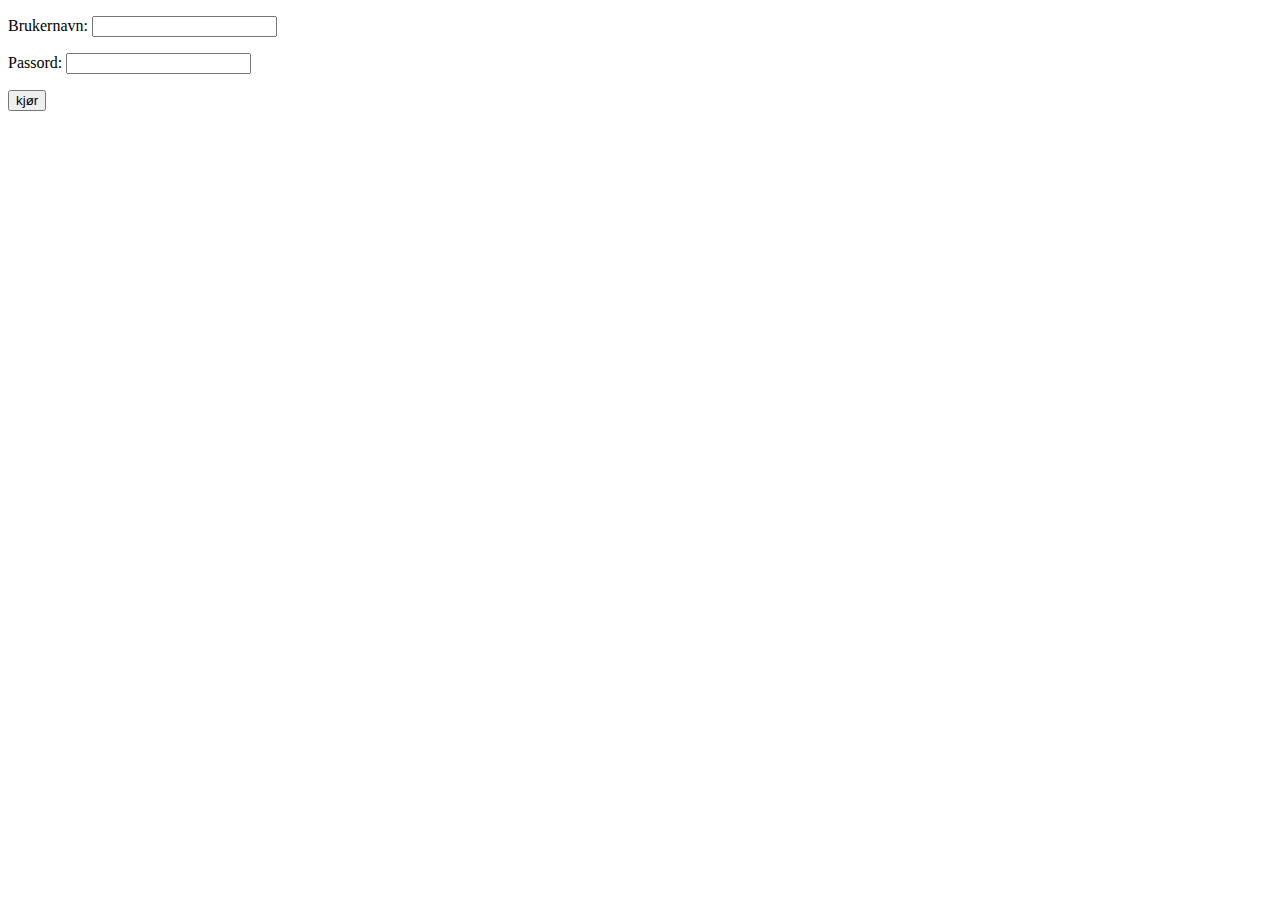
<file: index.html>
<!DOCTYPE html>
<html lang="en">
<head>
    <meta charset="UTF-8">
    <meta http-equiv="X-UA-Compatible" content="IE=edge">
    <meta name="viewport" content="width=device-width, initial-scale=1.0">
    <title>Document</title>
</head>
<body>
    <form method ="post" action="task_2.php">
        <p>
            Brukernavn: <input type="text" name="brukernavn"/>
        </p>
        <p>
            Passord: <input type="password" name="passord"/>
        </p>
        <input type="submit" value="kjør"/>
    </form>
</body>
</html>
</file>
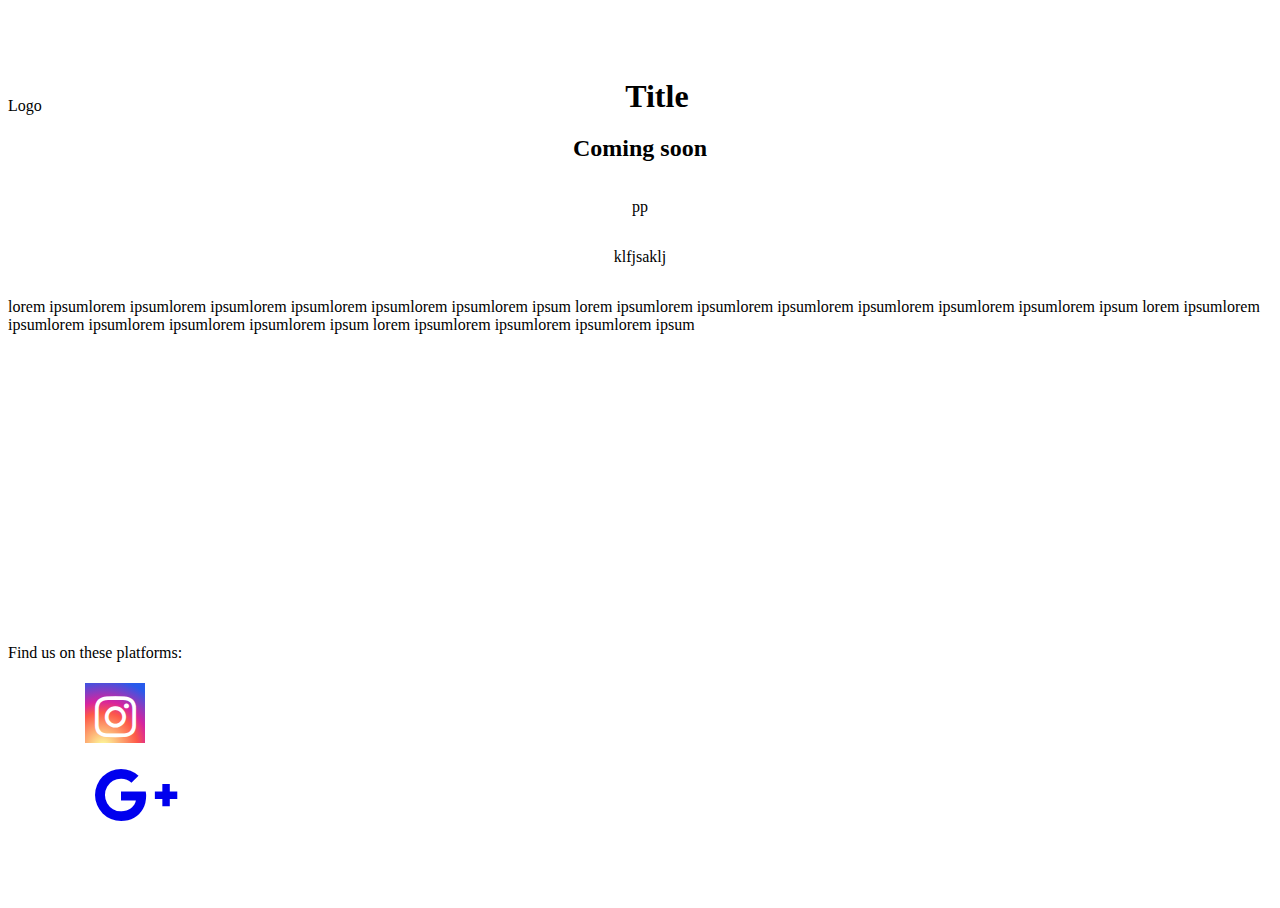
<file: website_tester/tester.html>
<!DOCTYPE html>
<html lang="en">
<head>
  <meta charset="UTF-8">
  <meta http-equiv="X-UA-Compatible" content="IE=edge">
  <meta name="viewport" content="width=device-width, initial-scale=1.0">
  <title>Document</title>
  <link rel="stylesheet" href="stylesheet.css">
  <!--Link to social media icons-->
  <link rel="stylesheet" href="https://cdnjs.cloudflare.com/ajax/libs/font-awesome/4.7.0/css/font-awesome.min.css">
</head>
<body>
  <header id="header">
    <p id="logo">Logo</p>
    <h1 id="title">Title</h1>
  </header>
  <main id="main">
    <h2>Coming soon</h2>
    <p>pp</p>
  <p>klfjsaklj</p>
  <p> lorem ipsumlorem ipsumlorem ipsumlorem ipsumlorem ipsumlorem ipsumlorem ipsum
    lorem ipsumlorem ipsumlorem ipsumlorem ipsumlorem ipsumlorem ipsumlorem ipsum
    lorem ipsumlorem ipsumlorem ipsumlorem ipsumlorem ipsumlorem ipsum lorem ipsumlorem ipsumlorem ipsumlorem ipsum
  </p>
  </main>
  <footer>
    <p>Find us on these platforms:</p>
    <ul id="socials">
      <li><a class="fa fa-instagram fa-3x" href="https://www.instagram.com/isak.yau/" target="_blank"></a></li>
      <li><a class="fa fa-google-plus fa-4x" href="https://" target="_blank"></a></li>
    </ul>
  </footer>
</body>
</html>
</file>
<file: website_tester/stylesheet.css>
body,html{
    height:100%;
}
body{
    display:grid;
    grid-template-rows: 1fr,9fr,1fr;
    grid-template-columns: 1fr,3fr,1fr;
}
#header{
    grid-column:1/5;
    grid-row:1/1;
    display:flex;
    flex-direction: row;
    justify-content: flex-start;
    align-items: flex-end;
}
#logo{
    margin:0%;
    flex-grow:1;
   
}
#title{
    margin:0%;
    flex-grow:1;
    justify-self:center;

}
#main{
    grid-column:1/5;
    grid-row:2/6;
    display:flex;
    flex-direction: column;
    align-content: center;
    align-items: center;
  
}
#footer{
    grid-column:1/5;
    grid-row:6/8;
}
#socials{
    list-style-type: none;
    text-align: center;
}
.fa{
    padding:10px;
    font-size: 40px;
    width: 40px;
    height: 40px;
    text-align: center;
    text-decoration: none;
    margin: 5px 2px;
}

.fa-instagram{
    background:radial-gradient(circle at 30% 107%, #fdf497 0%, #fdf497 5%, #fd5949 45%, #d6249f 60%, #285AEB 90%);
    color: white;

}
</file>
